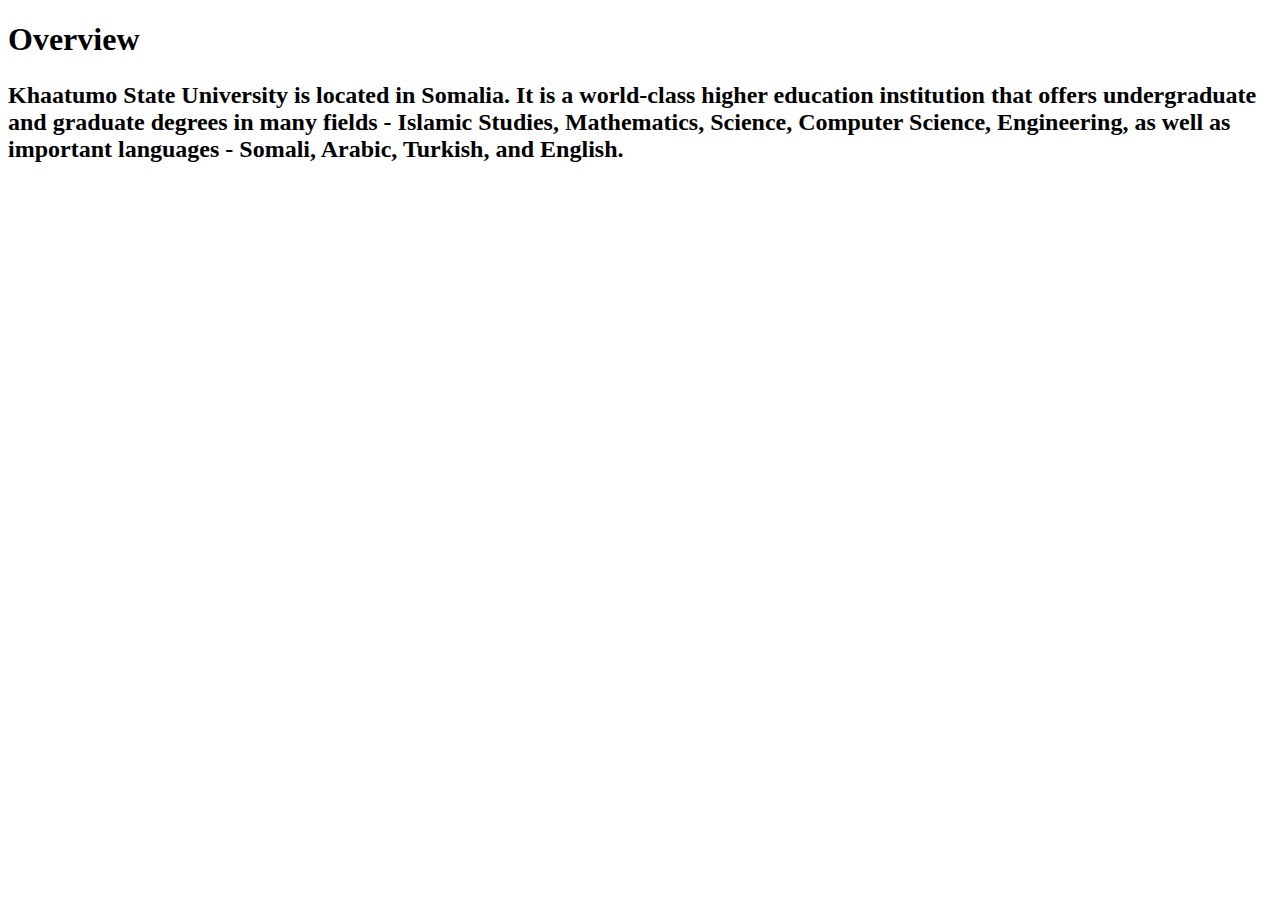
<file: mysite/templates/students/about.html>
<!DOCTYPE html>
<html lang="en" dir="ltr">
  <head>
    <meta charset="utf-8">
    <title>Khaatumo State University</title>
  </head>
  <body>

    <h1> Overview</h1>

    <h2>
      <p>Khaatumo State University is located in Somalia.
      It is a world-class higher education institution that offers undergraduate and graduate degrees in many fields -
      Islamic Studies, Mathematics, Science, Computer Science, Engineering, as well as important languages - Somali, Arabic, Turkish, and English.
      </p>
    </h2>

  </body>
</html>
</file>
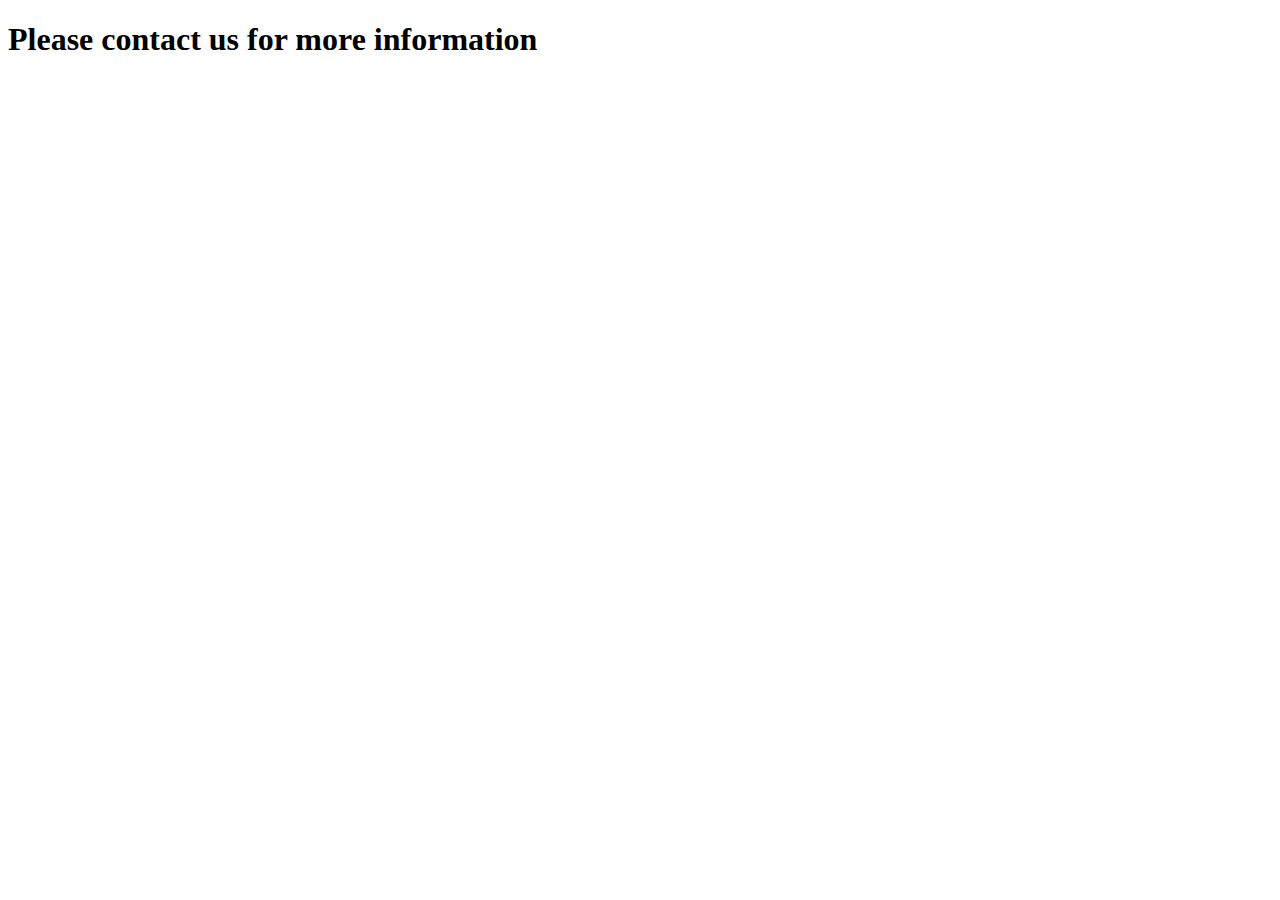
<file: mysite/templates/students/contact.html>
<!DOCTYPE html>
<html lang="en" dir="ltr">
  <head>
    <meta charset="utf-8">
    <title>Darwiishland University/Contact Us</title>
  </head>
  <body>

    <h1>Please contact us for more information</h1>

  </body>
</html>
</file>
